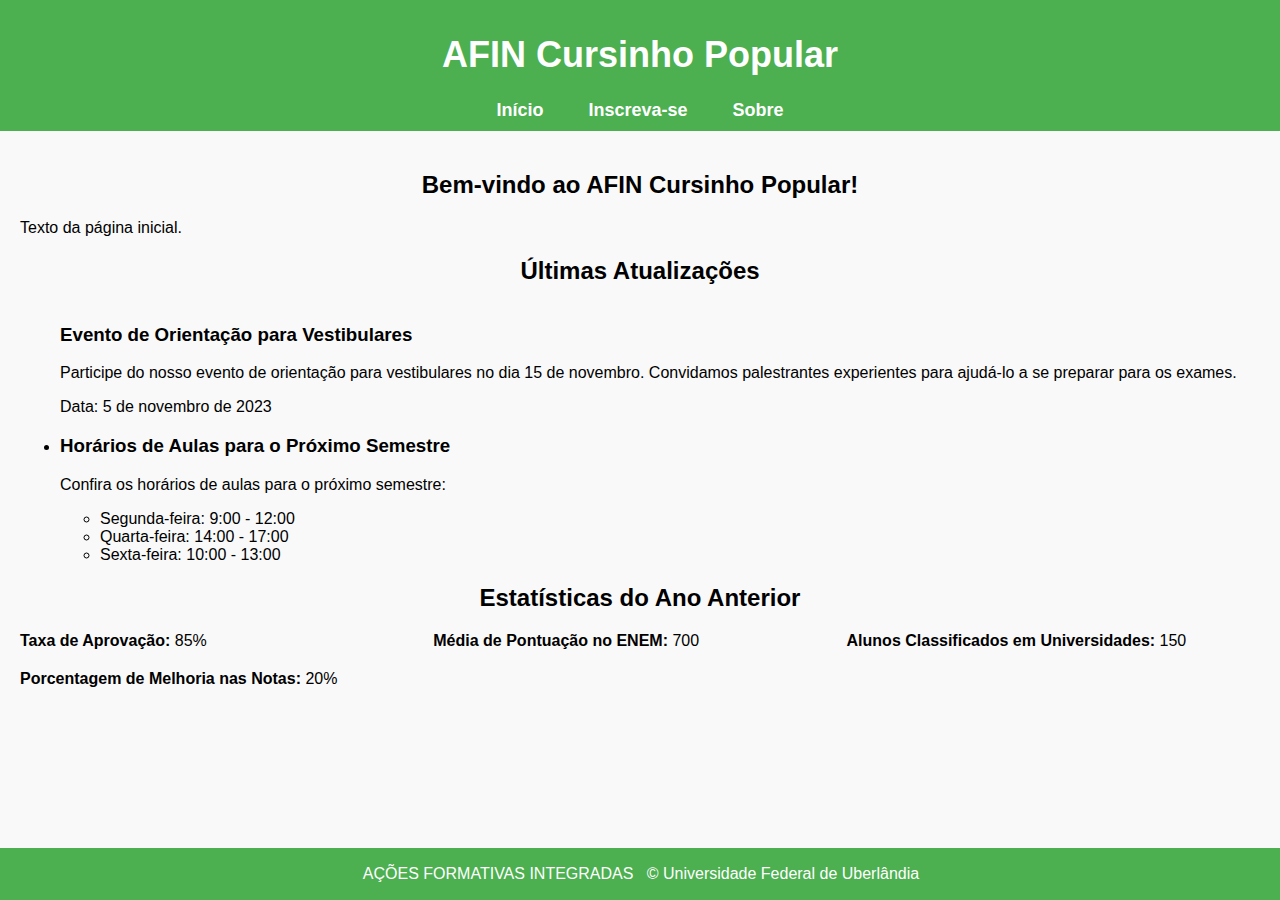
<file: HTML/index.html>
<!DOCTYPE html>
<html lang="pt-br">

<head>
    <meta charset="UTF-8">
    <meta name="viewport" content="width=device-width, initial-scale=1.0">
    <title>AFIN Cursinho Popular</title>
    <link rel="stylesheet" href="../CSS/style.css">
    <link rel="stylesheet" href="../CSS/interacao.css">
</head>

<body>
  
    <header>
        <h1>AFIN Cursinho Popular</h1>
        <nav class="menu">
            <ul>
                <li><a href="index.html">Início</a></li>
                <li><a href="../HTML/inscricao.html">Inscreva-se</a></li>
                <li><a href="sobre.html">Sobre</a></li>
            </ul>
        </nav>
    </header>
    <main>
        <h2>Bem-vindo ao AFIN Cursinho Popular!</h2>
        <p>Texto da página inicial.</p>

        <!-- ... (conteúdo anterior) ... -->

        <section id="atualizacoes">
            <h2>Últimas Atualizações</h2>
            <ul id="lista-atualizacoes">
                <li>
                    <h3>Novo Horário de Aulas</h3>
                    <p>Estamos introduzindo um novo horário de aulas a partir da próxima semana. Certifique-se de estar
                        ciente das mudanças.</p>
                    <p>Data: 10 de novembro de 2023</p>
                </li>
                <li>
                    <h3>Evento de Orientação para Vestibulares</h3>
                    <p>Participe do nosso evento de orientação para vestibulares no dia 15 de novembro. Convidamos
                        palestrantes experientes para ajudá-lo a se preparar para os exames.</p>
                    <p>Data: 5 de novembro de 2023</p>
                </li>
                <li>
                    <h3>Horários de Aulas para o Próximo Semestre</h3>
                    <p>Confira os horários de aulas para o próximo semestre:</p>
                    <ul>
                        <li>Segunda-feira: 9:00 - 12:00</li>
                        <li>Quarta-feira: 14:00 - 17:00</li>
                        <li>Sexta-feira: 10:00 - 13:00</li>
                    </ul>
                </li>
                
            </ul>
        </section>

        <section id="estatisticas">
            <h2>Estatísticas do Ano Anterior</h2>
            <div class="estatistica">
                <strong>Taxa de Aprovação:</strong> 85%
            </div>
            <div class="estatistica">
                <strong>Média de Pontuação no ENEM:</strong> 700
            </div>
            <div class="estatistica">
                <strong>Alunos Classificados em Universidades:</strong> 150
            </div>
            <div class="estatistica">
                <strong>Porcentagem de Melhoria nas Notas:</strong> 20%
            </div>
        </section>

        <!-- ... (conteúdo posterior) ... -->

    </main>
    <footer>
        <p>AÇÕES FORMATIVAS INTEGRADAS&nbsp; &nbsp;© Universidade Federal de Uberlândia</p>
    </footer>

    <script src="../JS/interacao.js"></script>
    <script src="../JS/script.js"></script>
</body>

</html>
</file>
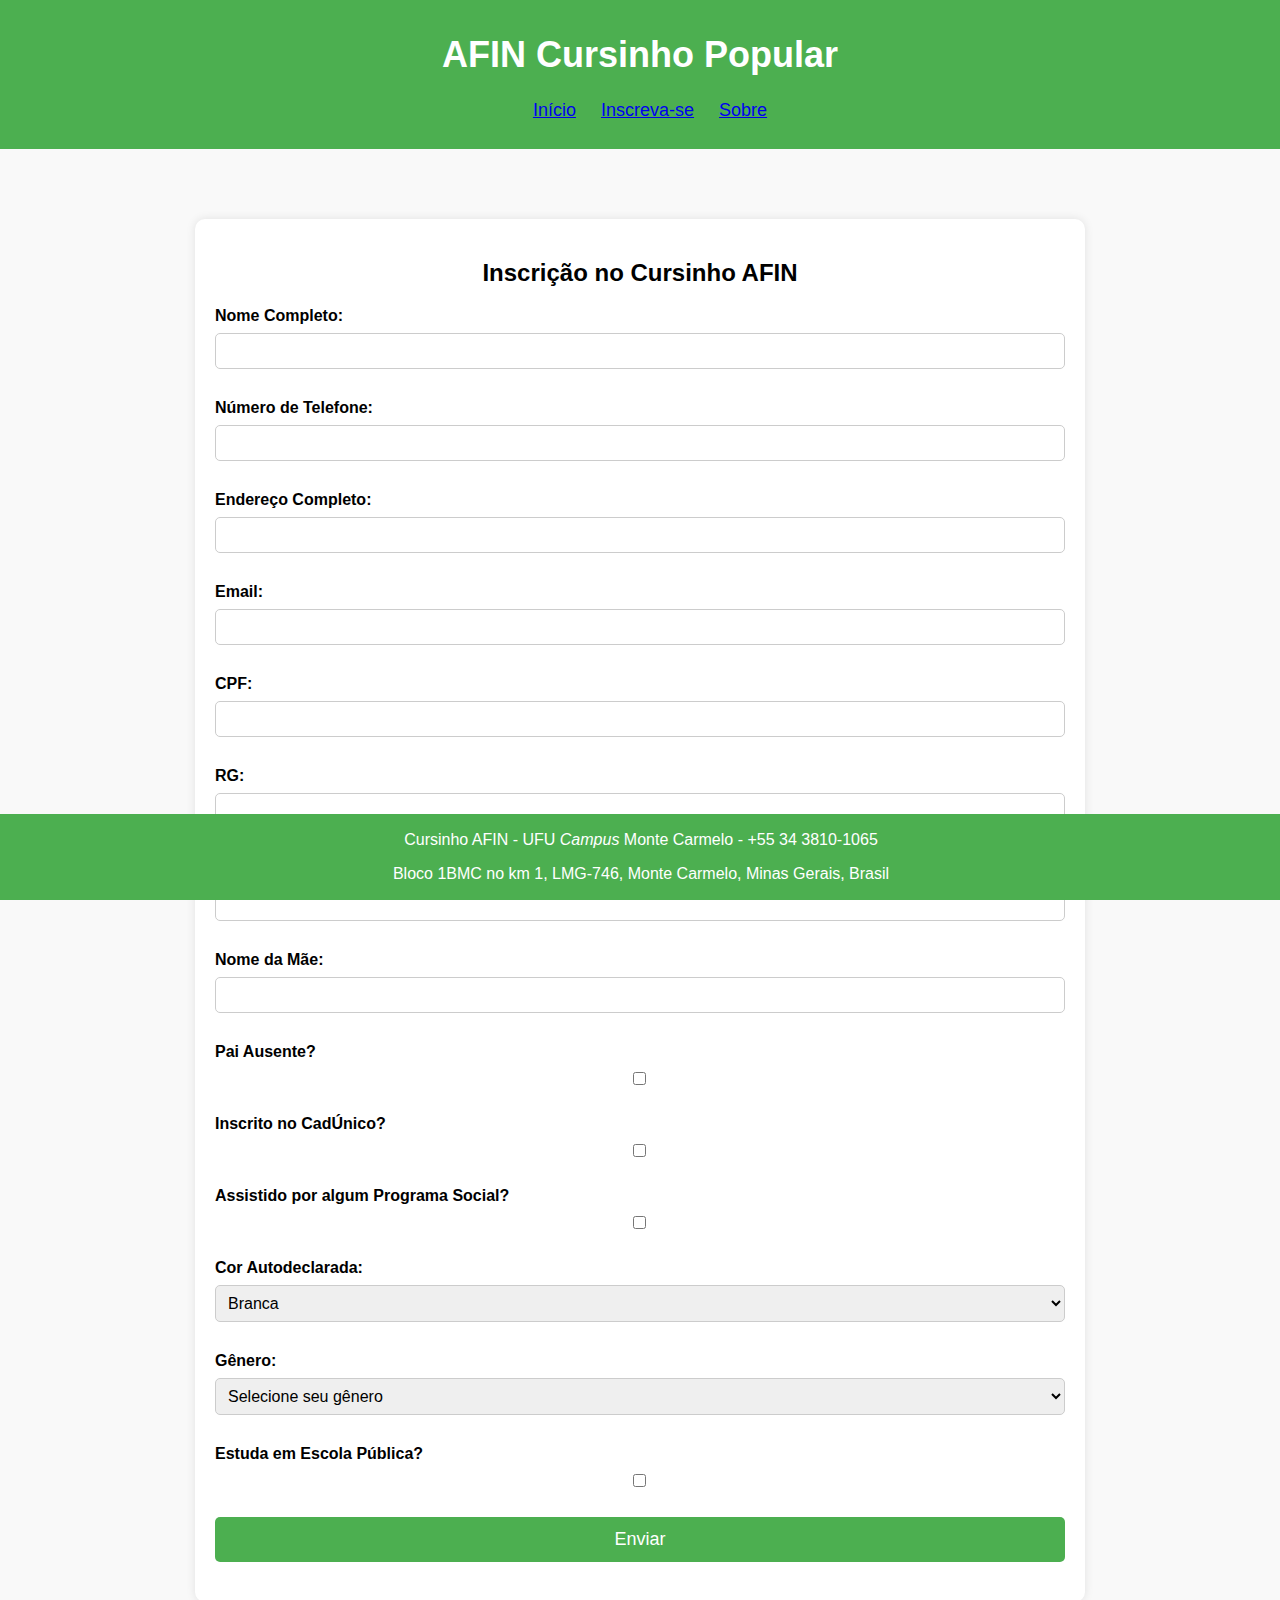
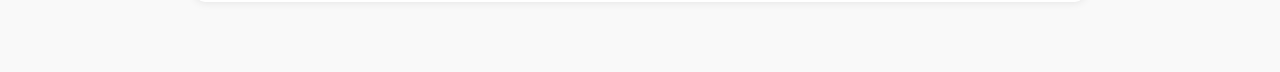
<file: HTML/inscricao.html>
<!DOCTYPE html>
<html lang="pt-br">
<head>
    <meta charset="UTF-8">
    <title>Inscreva-se no AFIN</title>
    <link rel="stylesheet" href="../CSS/style.css">
</head>
<body>
    <header>
        <h1>AFIN Cursinho Popular</h1>
        <nav>
            <ul>
                <li><a href="index.html">Início</a></li>
                <li><a href="inscricao.html">Inscreva-se</a></li>
                <li><a href="sobre.html">Sobre</a></li>
            </ul>
        </nav>
    </header>

    <main>
        <div class="container">
            <h2>Inscrição no Cursinho AFIN</h2>
            <form id="form-inscricao">
                <label for="nomeCompleto">Nome Completo:</label>
                <input type="text" id="nomeCompleto" required><br>
    
                <label for="telefone">Número de Telefone:</label>
                <input type="tel" id="telefone" required><br>
    
                <label for="endereco">Endereço Completo:</label>
                <input type="text" id="endereco" required><br>
    
                <label for="email">Email:</label>
                <input type="email" id="email" required><br>
    
                <label for="cpf">CPF:</label>
                <input type="text" id="cpf" required><br>
    
                <label for="rg">RG:</label>
                <input type="text" id="rg" required><br>
    
                <label for="nomePai">Nome do Pai:</label>
                <input type="text" id="nomePai" required><br>
    
                <label for="nomeMae">Nome da Mãe:</label>
                <input type="text" id="nomeMae" required><br>
    
                <label for="paiAusente">Pai Ausente?</label>
                <input type="checkbox" id="paiAusente"><br>
    
                <label for="cadunico">Inscrito no CadÚnico?</label>
                <input type="checkbox" id="cadunico"><br>
    
                <label for="programaSocial">Assistido por algum Programa Social?</label>
                <input type="checkbox" id="programaSocial"><br>
    
                <label for="cor">Cor Autodeclarada:</label>
                <select id="cor">
                    <option value="branca">Branca</option>
                    <option value="preta">Preta</option>
                    <option value="parda">Parda</option>
                    <option value="indigena">Indígena</option>
                    <option value="amarela">Amarela</option>
                </select><br>

                <label for="genero">Gênero:</label>
                <select id="genero" required>
                    <option value="" disabled selected>Selecione seu gênero</option>
                    <option value="masculino">Masculino</option>
                    <option value="feminino">Feminino</option>
                    <option value="naobinario">Não Binário</option>
                    <option value="preferenaoninformada">Preferência não informada</option>
                </select><br>
    
                <label for="escolaPublica">Estuda em Escola Pública?</label>
                <input type="checkbox" id="escolaPublica"><br>
    
                <button type="button" onclick="validarInscricao()">Enviar</button>
            </form>
        </div>
    </main>

    <script src="../JS/inscricao.js"></script>
    <script src="../JS/interacao.js"></script>

    <footer>
        <p>Cursinho AFIN - UFU <i>Campus</i> Monte Carmelo - +55 34 3810-1065</p>
        <p>Bloco 1BMC no km 1, LMG-746, Monte Carmelo, Minas Gerais, Brasil</p>
    </footer>
</body>
</html>
</file>
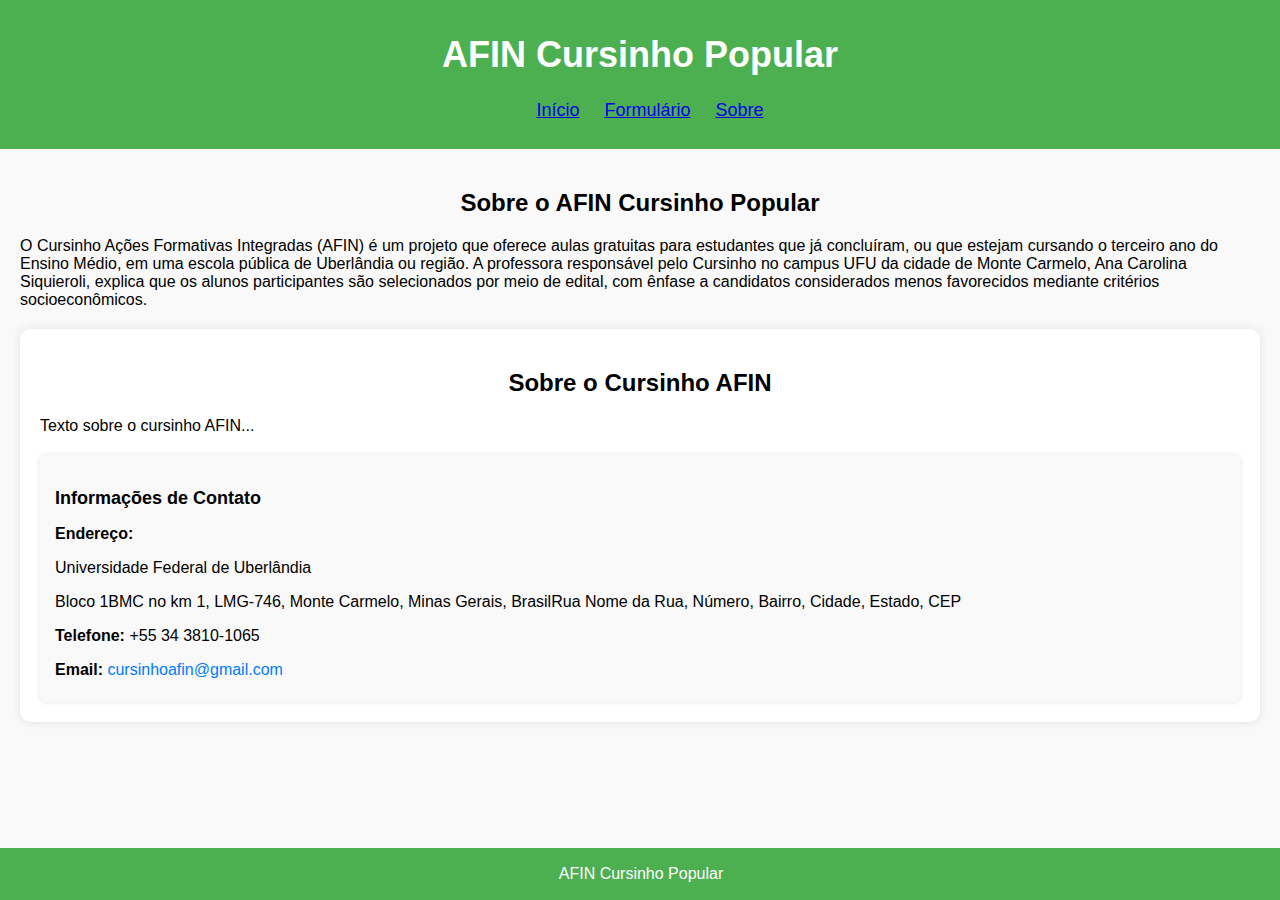
<file: HTML/sobre.html>
<!DOCTYPE html>
<html lang="pt-br">
<head>
    <meta charset="UTF-8">
    <meta name="viewport" content="width=device-width, initial-scale=1.0">
    <title>Sobre o AFIN Cursinho Popular</title>
    <link rel="stylesheet" href="../CSS/style.css">
</head>
<body>
    <header>
        <h1>AFIN Cursinho Popular</h1>
        <nav>
            <ul>
                <li><a href="index.html">Início</a></li>
                <li><a href="inscricao.html">Formulário</a></li>
                <li><a href="sobre.html">Sobre</a></li>
            </ul>
        </nav>
    </header>
    <main>
        <h2>Sobre o AFIN Cursinho Popular</h2>
        <p>
            O Cursinho Ações Formativas Integradas (AFIN) é um projeto que oferece aulas gratuitas para estudantes que já concluíram, 
            ou que estejam cursando o terceiro ano do Ensino Médio, em uma escola pública de Uberlândia ou região. 
            A professora responsável pelo Cursinho no campus UFU da cidade de Monte Carmelo, Ana Carolina Siquieroli, 
            explica que os alunos participantes são selecionados por meio de edital, com ênfase a candidatos considerados 
            menos favorecidos mediante critérios socioeconômicos.
        </p>

        <section id="sobre">
            <h2>Sobre o Cursinho AFIN</h2>
            <p>Texto sobre o cursinho AFIN...</p>
            <!-- Conteúdo sobre o cursinho AFIN aqui -->
    
            <!-- Informações de Contato -->
            <div class="informacoes-contato">
                <h3>Informações de Contato</h3>
                <p><strong>Endereço:</strong></p>
                    <p>Universidade Federal de Uberlândia</p>
                    <p>Bloco 1BMC no km 1, LMG-746, Monte Carmelo, Minas Gerais, BrasilRua Nome da Rua, Número, Bairro, Cidade, Estado, CEP</p>
                <p><strong>Telefone:</strong> +55 34 3810-1065</p>
                <p><strong>Email:</strong> <a href="mailto:cursinhoafin@gmail.com">cursinhoafin@gmail.com</a></p>
            </div>
        </section>
    </main>
    <footer>
        <p>AFIN Cursinho Popular</p>
    </footer>
</body>
</html>
</file>
<file: CSS/style.css>
body {
    font-family: Arial, sans-serif;
    margin: 0;
    padding: 0;
    background-color: #f9f9f9;
}

header {
    background-color: #4CAF50;
    color: #fff;
    padding: 10px 0;
    text-align: center;
    font-family: Arial, sans-serif;
    font-size: large;
}

.menu {
    display: flex;
    justify-content: center;
}

.menu ul {
    list-style: none;
    padding: 0;
    margin: 0;
}

.menu ul li {
    margin: 0 20px;
    display: inline;
}

.menu ul li a {
    text-decoration: none;
    color: #fff;
    font-weight: bold;
    transition: color 0.3s ease;
}

.menu ul li a:hover {
    color: #ff6600;
}

footer {
    background-color: #4CAF50;
    width: 100%;
    bottom: 0;
    left: 0;
    z-index: 999;
    position: fixed;
    color: white;
    text-align: center;
    padding: 1px;
}

h2{
    text-align: center;
}



nav ul {
    list-style-type: none;
}

nav ul li {
    display: inline;
    margin-right: 20px;
}

main {
    padding: 20px;
}

form {
    margin-bottom: 20px;
}

#mensagemErro {
    color: red;
    margin-top: 10px;
}

.container {
    max-width: 850px;
    margin: 50px auto;
    background-color: #fff;
    padding: 20px;
    border-radius: 10px;
    box-shadow: 0px 0px 10px 0px rgba(0, 0, 0, 0.1);
}

form {
    display: flex;
    flex-direction: column;
}

label {
    margin-bottom: 8px;
    font-weight: bold;
}

input[type="text"], input[type="tel"], input[type="email"] {
    padding: 8px;
    margin-bottom: 12px;
    border: 1px solid #ccc;
    border-radius: 5px;
    font-size: 16px;
}

input[type="checkbox"] {
    margin-bottom: 12px;
    margin-right: 5px;
}

select {
    padding: 8px;
    margin-bottom: 12px;
    border: 1px solid #ccc;
    border-radius: 5px;
    font-size: 16px;
}

button {
    background-color: #4caf50;
    color: white;
    border: none;
    padding: 12px 20px;
    border-radius: 5px;
    font-size: 18px;
    cursor: pointer;
    transition: background-color 0.3s ease;
}

button:hover {
    background-color: #45a049;
}

#sobre {
    background-color: #fff;
    padding: 20px;
    margin-top: 20px;
    border-radius: 10px;
    box-shadow: 0px 0px 10px 0px rgba(0, 0, 0, 0.1);
}

.informacoes-contato {
    margin-top: 20px;
    padding: 15px;
    background-color: #f9f9f9;
    border-radius: 5px;
    box-shadow: 0px 0px 5px 0px rgba(0, 0, 0, 0.1);
}

.informacoes-contato h3 {
    margin-bottom: 10px;
    font-size: 18px;
}

.informacoes-contato p {
    margin-bottom: 8px;
    font-size: 16px;
}

.informacoes-contato a {
    color: #007bff;
    text-decoration: none;
}

.informacoes-contato a:hover {
    text-decoration: underline;
}
</file>
<file: CSS/interacao.css>
@keyframes scrollLeft {
    0% {
        transform: translateX(100%);
    }
    100% {
        transform: translateX(-100%);
    }
}

#atualizacoes ul {
    white-space: nowrap;
    overflow: hidden;

}

.estatistica {
    width: calc(33.33% - 20px);
    margin-right: 20px; 
    float: left; 
    margin-bottom: 20px; 
}
</file>
